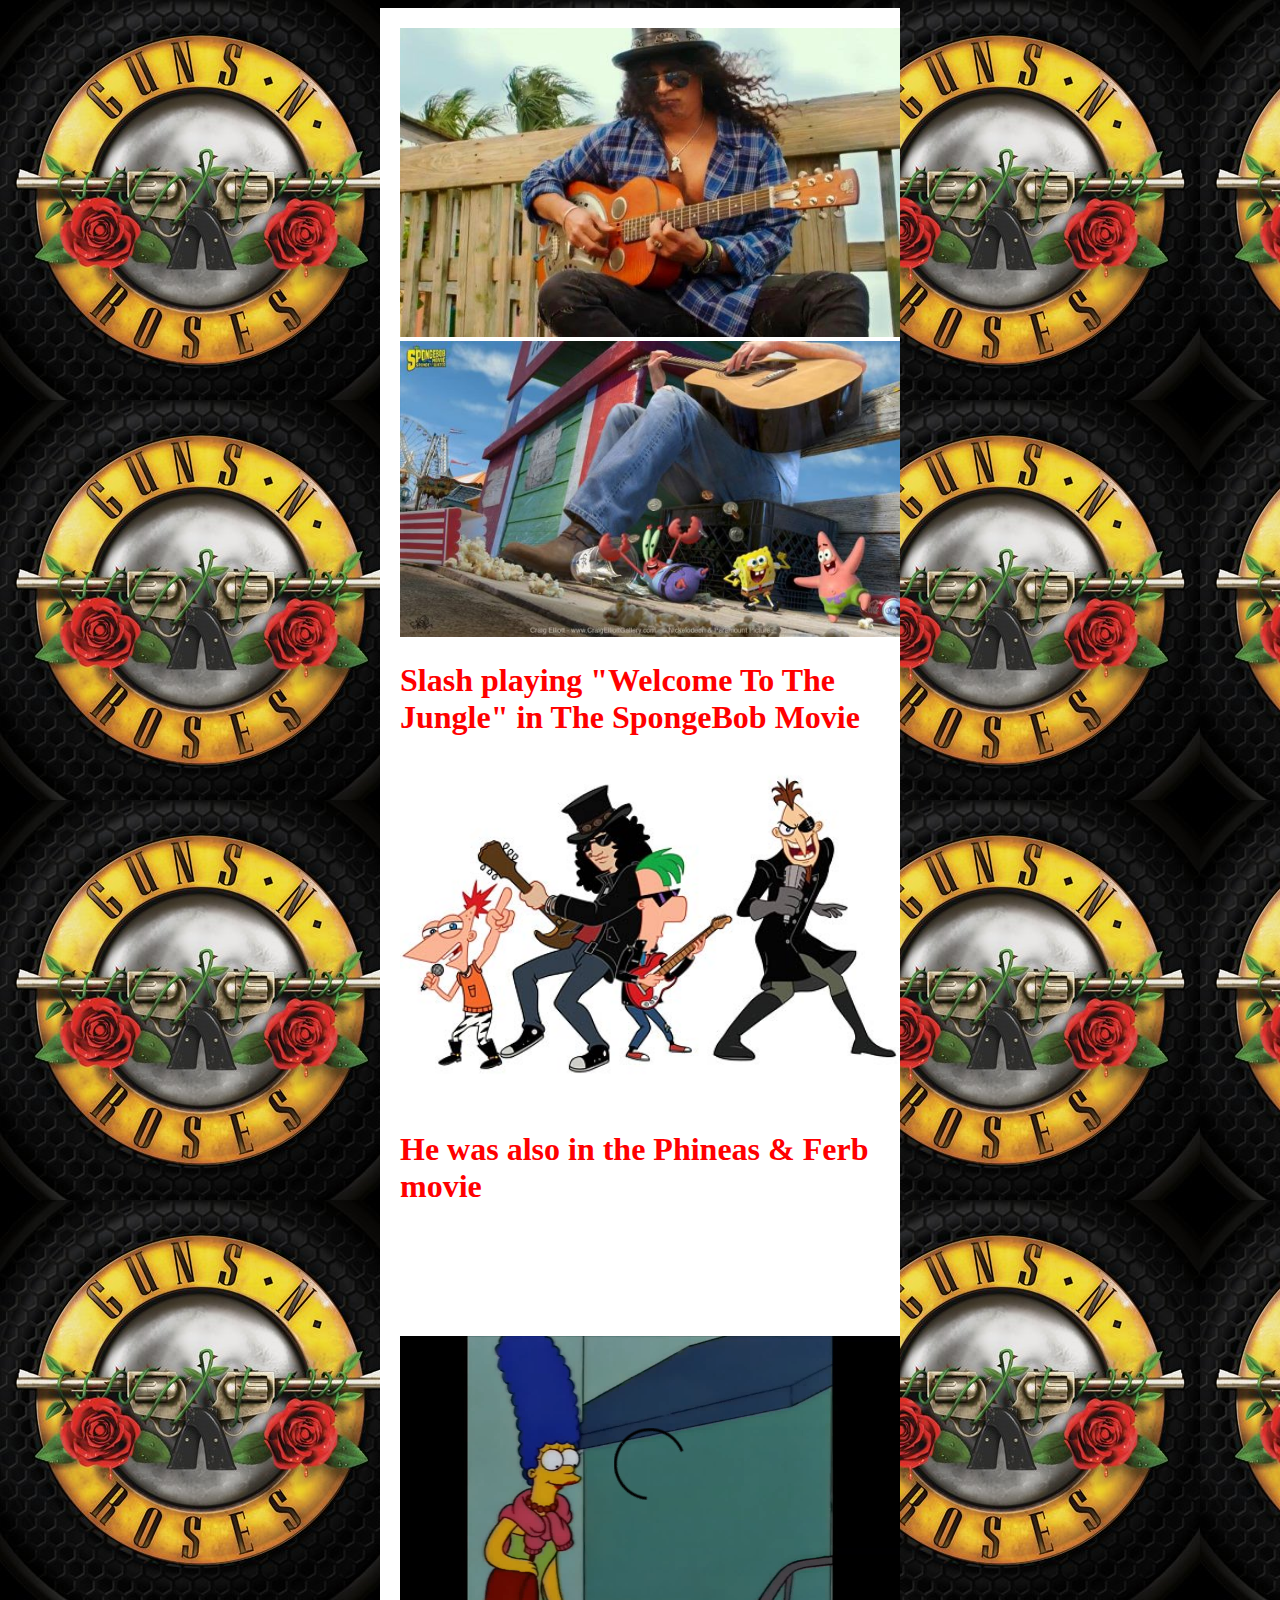
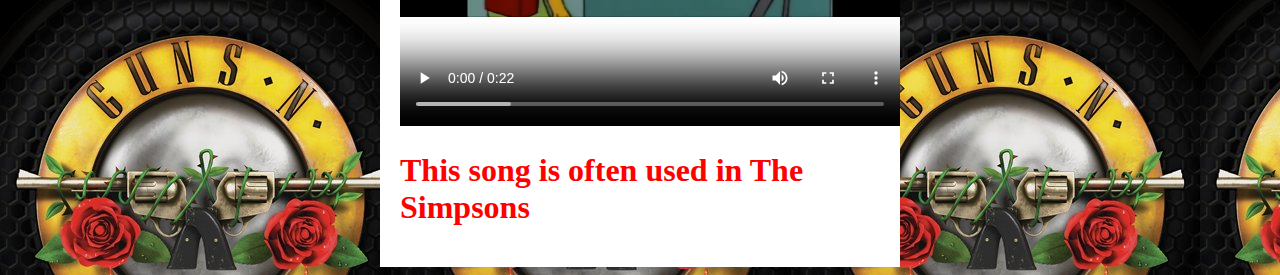
<file: Gallery.html>
<!DOCTYPE html>
<html>
<head>
<meta charset="utf-8">
<title>Favorite Singer</title>
</head>
</body>
<div class="content">
<link rel="style" href="style.css">
<meta name="viewport" content="width=device-width, initial-scale=1">
<div class="content">
<link rel="style" href="style.css">
<meta name="viewport" content="width=device-width, initial-scale=1">
<body background="ufh03Wmg_400x400.jpg">
<style>
body {

}

.content {
    max-width: 500px;
    margin: auto;
    background: yellow;
    padding: 10px;
}
</style>
</head>
<body>
<style>
body {

.content {
    max-width: 500px;
    margin: auto;
    background: white;
    padding: 10px;
}
</style>
</head>
<body>

<img src="Slash_Sponge Bob_vidstill_09-14.jpg" alt="boop" width="500"
<h1 style="color:red;"></h1>
<img src="spongebob_squarepants_movie___concept_art_2_by_craigelliottgallery-d8jcp5h.jpg" alt="boop2" width="500"
<h1 style=</h1>
<h1 style="color:red;">Slash playing "Welcome To The Jungle" in The SpongeBob Movie</h1>

<p><h1><img src="phineas-slash-456cm071811.jpg" alt="boop2" width="500"</h1></p>
<h1 style=</h1>
<h1 style="color:red;">He was also in the Phineas & Ferb movie</h1>

<video width="500" height="500" controls>
      <source src="The Simpsons Guns N Roses.mp4" type="video/mp4">
    </video>
<h1 style="color:red;">This song is often used in The Simpsons</h1>

</div>
</body>
</html>
</file>
<file: style.css>
body {
  background: lightred;
}
p {
  color: black;
  text-align: left;
  font-family: cursive;
  font-size: 14px;
}
h1 {
  font-weight: bold;
}
a {
  color: black;
  font-family: sans-serif;
  font-size: 12px;
}
img {
  float: center;
  width: 250px;
  margin: 10px;
  border-color:dark darkseagreen;
  border-width: 4px;
  border-style: solid;
  border-radius: 10px;
}
.hippy {
  color: rgb(195,230,255);
  font-family: sans-serif;
  font-size: 12px; 
}
</file>
